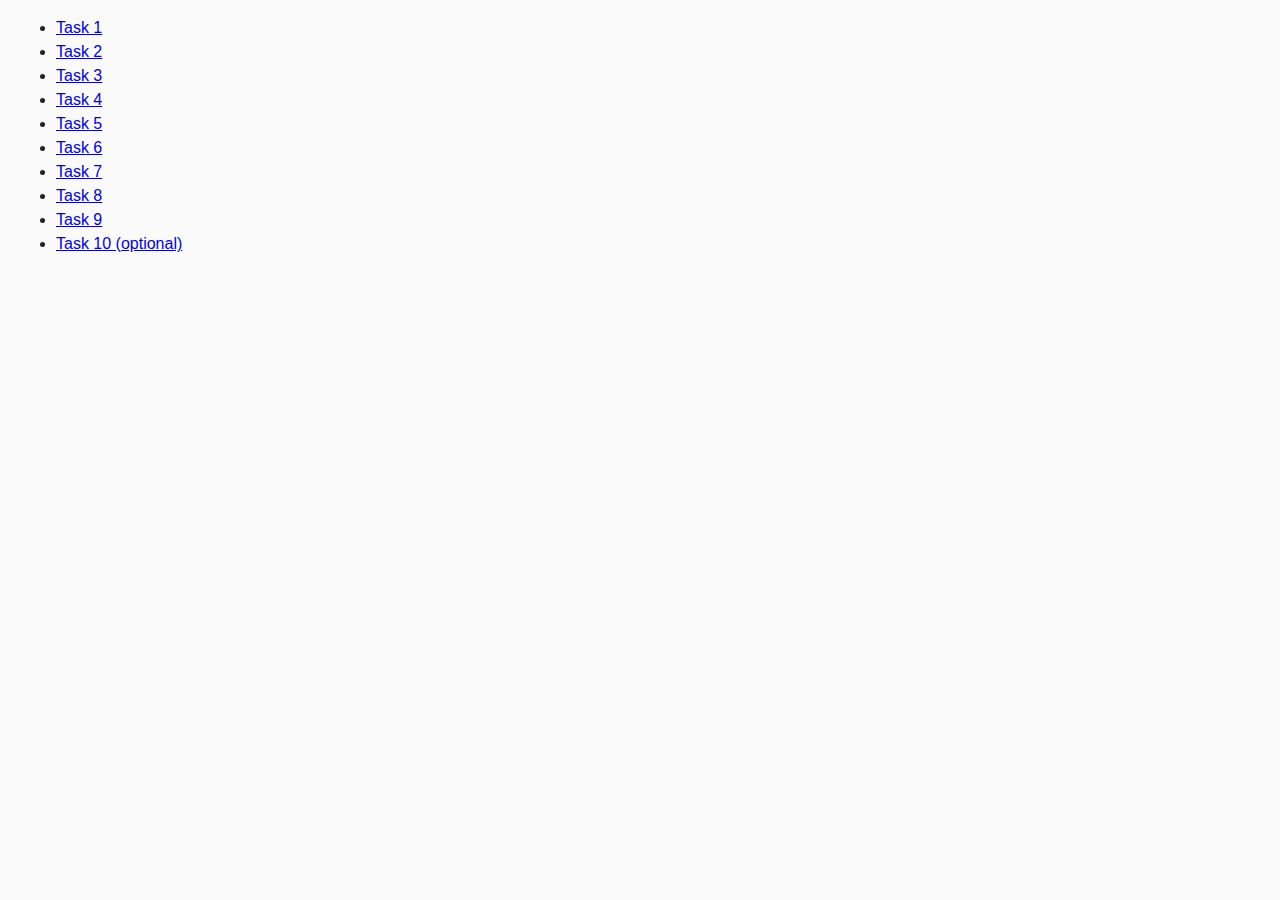
<file: index.html>
<!DOCTYPE html>
<html lang="ru">
	<head>
		<meta charset="UTF-8" />
		<meta http-equiv="X-UA-Compatible" content="IE=edge" />
		<meta name="viewport" content="width=device-width, initial-scale=1.0" />
		<title>Homework 6</title>
		<link rel="icon" type="image/x-icon" href="favicon.ico" />
		<link rel="stylesheet" href="css/common.css" />
	</head>
	<body>
		<ul>
			<li><a href="task-01.html">Task 1</a></li>
			<li><a href="task-02.html">Task 2</a></li>
			<li><a href="task-03.html">Task 3</a></li>
			<li><a href="task-04.html">Task 4</a></li>
			<li><a href="task-05.html">Task 5</a></li>
			<li><a href="task-06.html">Task 6</a></li>
			<li><a href="task-07.html">Task 7</a></li>
			<li><a href="task-08.html">Task 8</a></li>
			<li><a href="task-09.html">Task 9</a></li>
			<li><a href="task-10.html">Task 10 (optional)</a></li>
		</ul>
	</body>
</html>
</file>
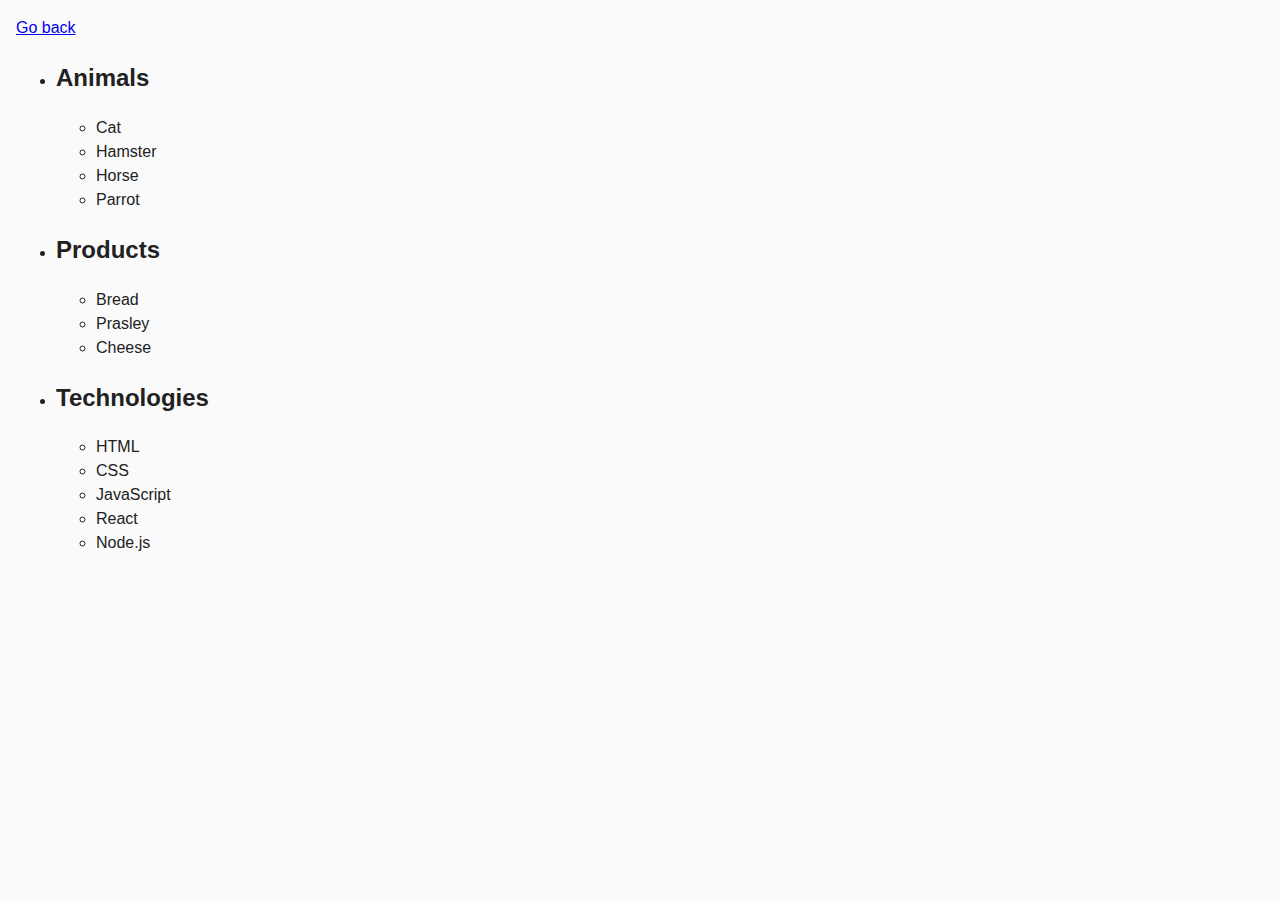
<file: task-01.html>
<!DOCTYPE html>
<html lang="ru">
	<head>
		<meta charset="UTF-8" />
		<meta http-equiv="X-UA-Compatible" content="IE=edge" />
		<meta name="viewport" content="width=device-width, initial-scale=1.0" />
		<title>Task 1</title>
		<link rel="icon" type="image/x-icon" href="favicon.ico" />
		<link rel="stylesheet" href="css/common.css" />
	</head>
	<body>
		<p><a href="index.html">Go back</a></p>

		<ul id="categories">
			<li class="item">
				<h2>Animals</h2>

				<ul>
					<li>Cat</li>
					<li>Hamster</li>
					<li>Horse</li>
					<li>Parrot</li>
				</ul>
			</li>
			<li class="item">
				<h2>Products</h2>

				<ul>
					<li>Bread</li>
					<li>Prasley</li>
					<li>Cheese</li>
				</ul>
			</li>
			<li class="item">
				<h2>Technologies</h2>

				<ul>
					<li>HTML</li>
					<li>CSS</li>
					<li>JavaScript</li>
					<li>React</li>
					<li>Node.js</li>
				</ul>
			</li>
		</ul>

		<script src="js/task-01.js" type="module"></script>
	</body>
</html>
</file>
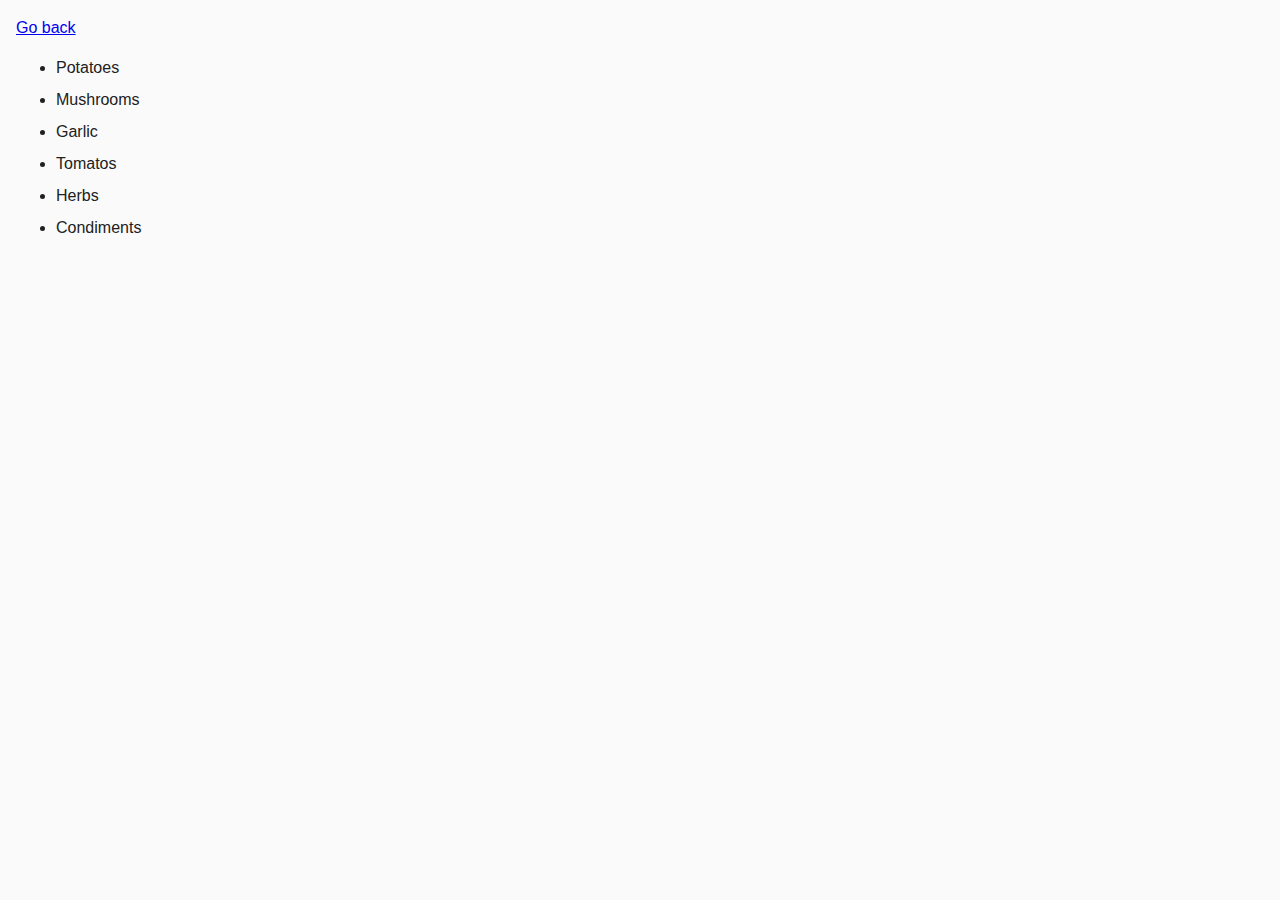
<file: task-02.html>
<!DOCTYPE html>
<html lang="ru">
	<head>
		<meta charset="UTF-8" />
		<meta http-equiv="X-UA-Compatible" content="IE=edge" />
		<meta name="viewport" content="width=device-width, initial-scale=1.0" />
		<title>Task 2</title>
		<link rel="icon" type="image/x-icon" href="favicon.ico" />
		<link rel="stylesheet" href="css/common.css" />
		<style>
			.item {
				font-weight: 500;
			}

			.item:not(:last-child) {
				margin-bottom: 8px;
			}
		</style>
	</head>
	<body>
		<p><a href="index.html">Go back</a></p>

		<ul id="ingredients"></ul>

		<script src="js/task-02.js" type="module"></script>
	</body>
</html>
</file>
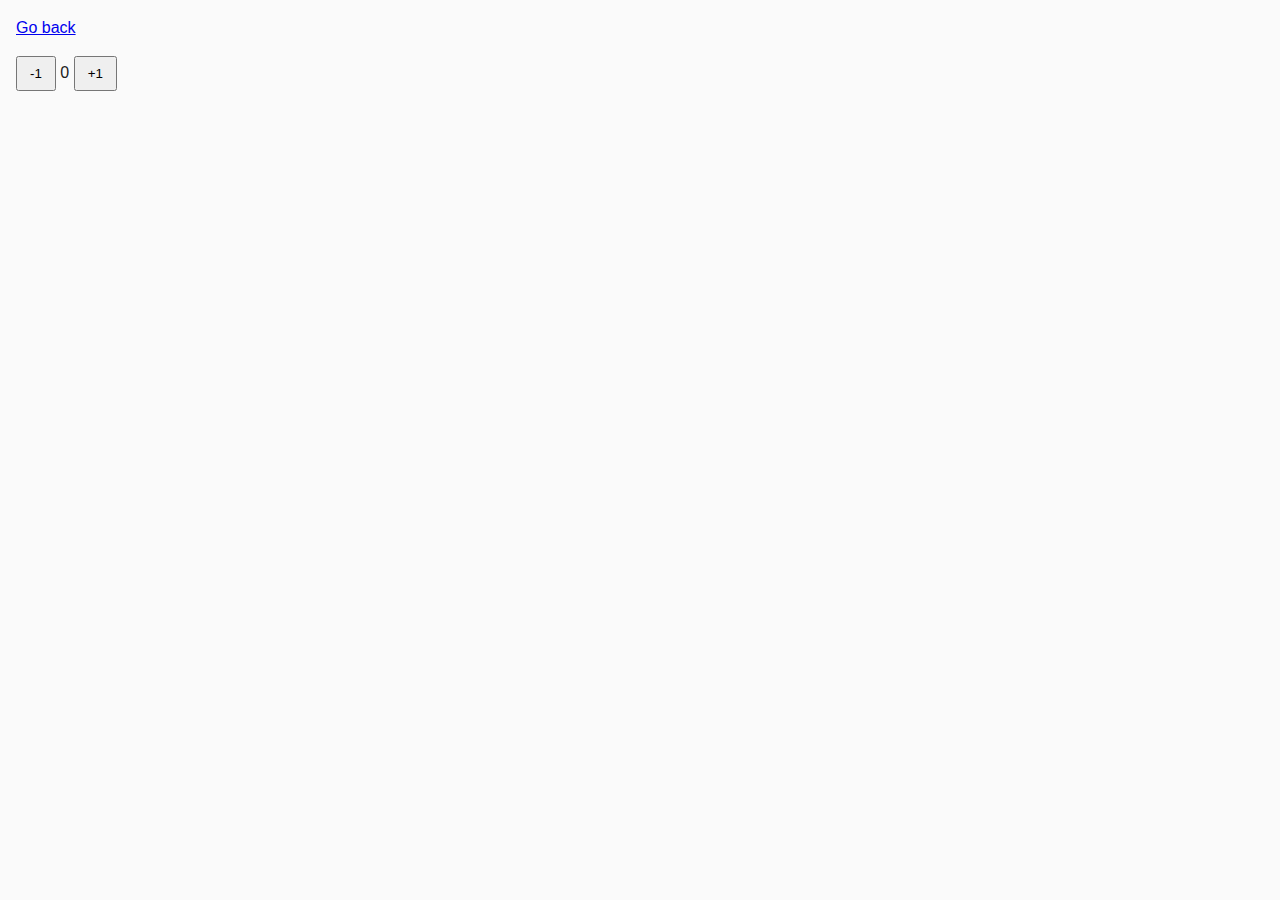
<file: task-04.html>
<!DOCTYPE html>
<html lang="ru">
	<head>
		<meta charset="UTF-8" />
		<meta http-equiv="X-UA-Compatible" content="IE=edge" />
		<meta name="viewport" content="width=device-width, initial-scale=1.0" />
		<title>Task 4</title>
		<link rel="icon" type="image/x-icon" href="favicon.ico" />
		<link rel="stylesheet" href="css/common.css" />
	</head>
	<body>
		<p><a href="index.html">Go back</a></p>

		<div id="counter">
			<button type="button" data-action="decrement">-1</button>
			<span id="value">0</span>
			<button type="button" data-action="increment">+1</button>
		</div>

		<script src="js/task-04.js" type="module"></script>
	</body>
</html>
</file>
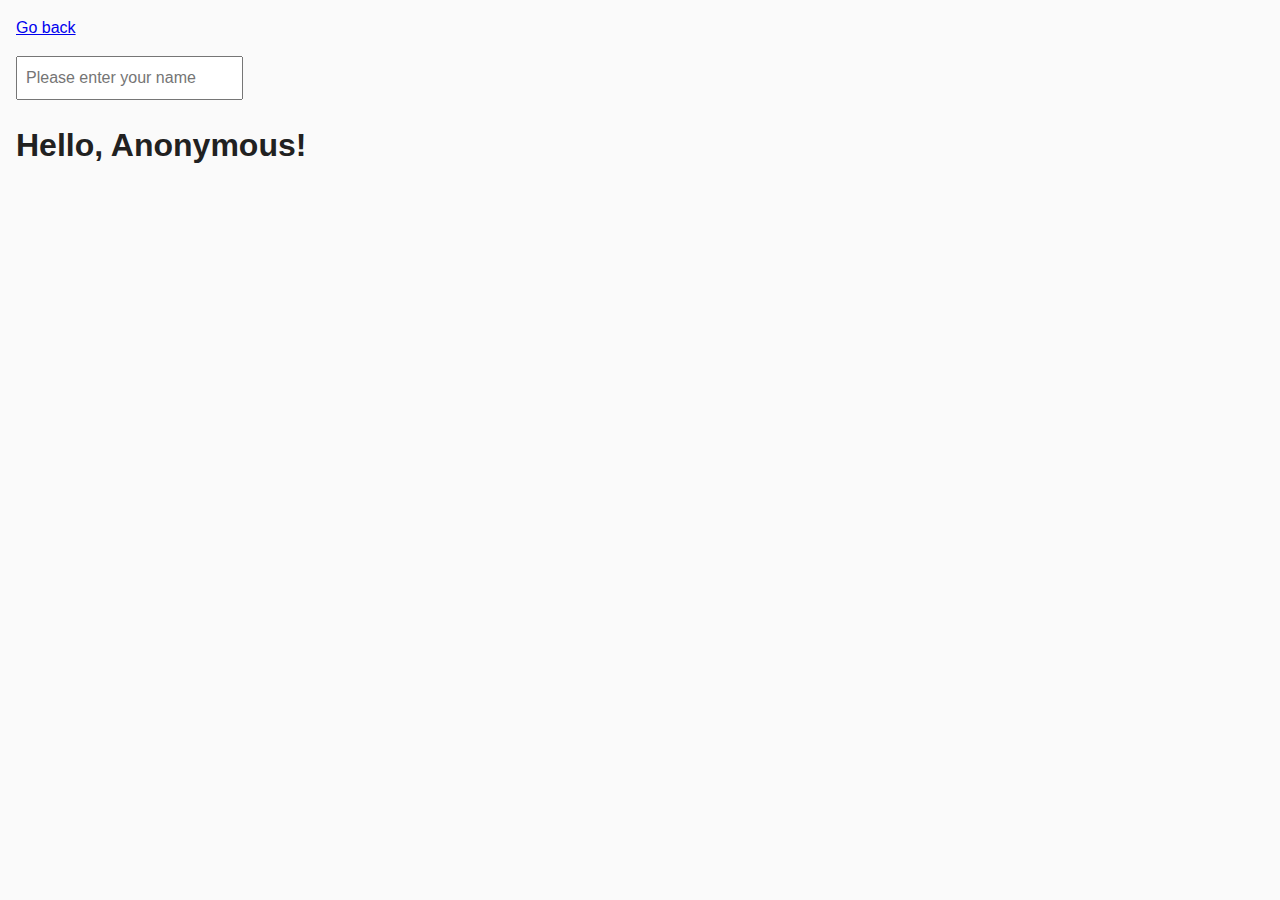
<file: task-05.html>
<!DOCTYPE html>
<html lang="ru">
	<head>
		<meta charset="UTF-8" />
		<meta http-equiv="X-UA-Compatible" content="IE=edge" />
		<meta name="viewport" content="width=device-width, initial-scale=1.0" />
		<title>Task 5</title>
		<link rel="icon" type="image/x-icon" href="favicon.ico" />
		<link rel="stylesheet" href="css/common.css" />
	</head>
	<body>
		<p><a href="index.html">Go back</a></p>

		<input type="text" id="name-input" placeholder="Please enter your name" />
		<h1>Hello, <span id="name-output">Anonymous</span>!</h1>

		<script src="js/task-05.js" type="module"></script>
	</body>
</html>
</file>
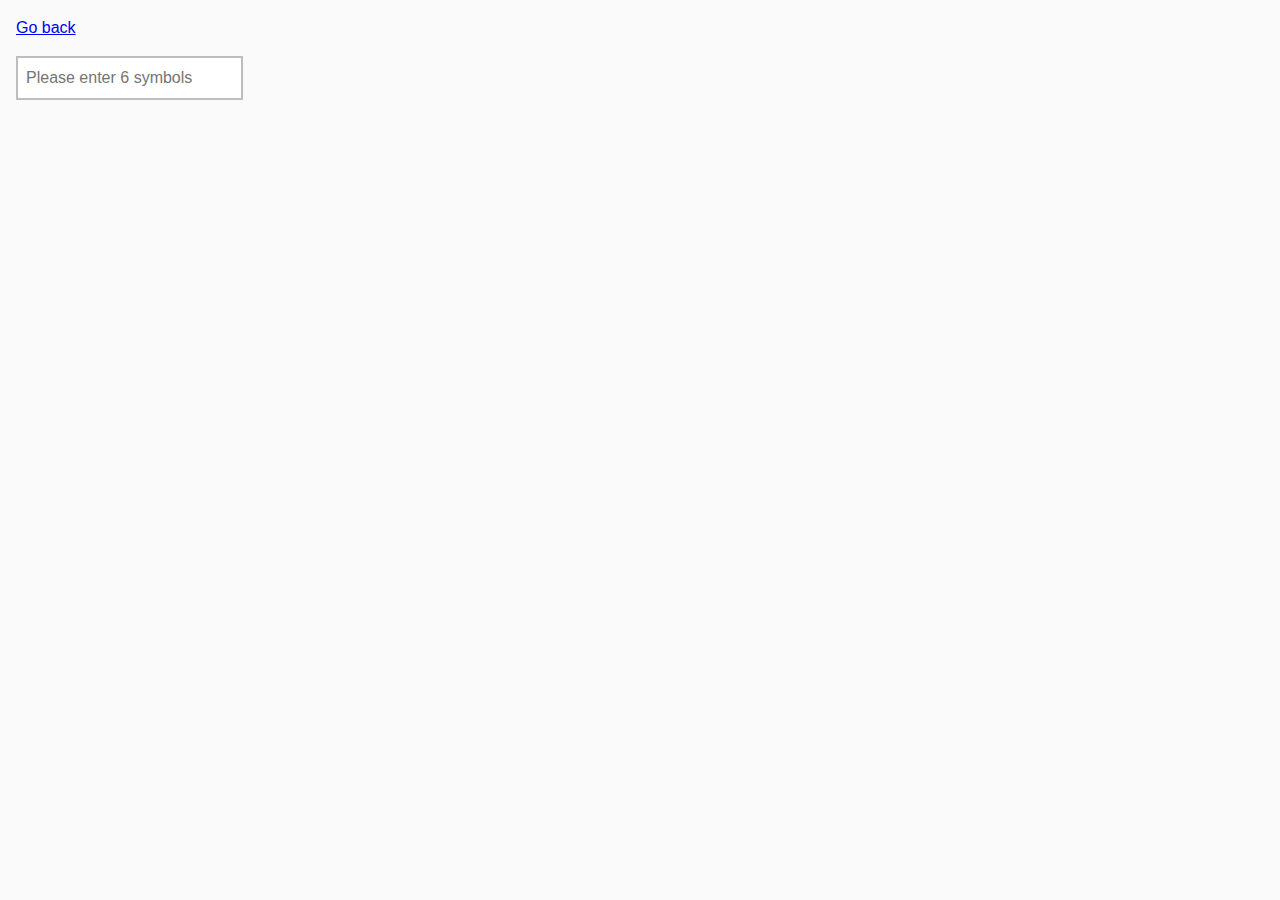
<file: task-06.html>
<!DOCTYPE html>
<html lang="ru">
	<head>
		<meta charset="UTF-8" />
		<meta http-equiv="X-UA-Compatible" content="IE=edge" />
		<meta name="viewport" content="width=device-width, initial-scale=1.0" />
		<title>Task 6</title>
		<link rel="icon" type="image/x-icon" href="favicon.ico" />
		<link rel="stylesheet" href="css/common.css" />
		<style>
			#validation-input {
				border: 2px solid #bdbdbd;
			}

			#validation-input.valid {
				border-color: #4caf50;
			}

			#validation-input.invalid {
				border-color: #f44336;
			}
		</style>
	</head>
	<body>
		<p><a href="index.html">Go back</a></p>

		<input type="text" id="validation-input" data-length="6" placeholder="Please enter 6 symbols" />

		<script src="js/task-06.js" type="module"></script>
	</body>
</html>
</file>
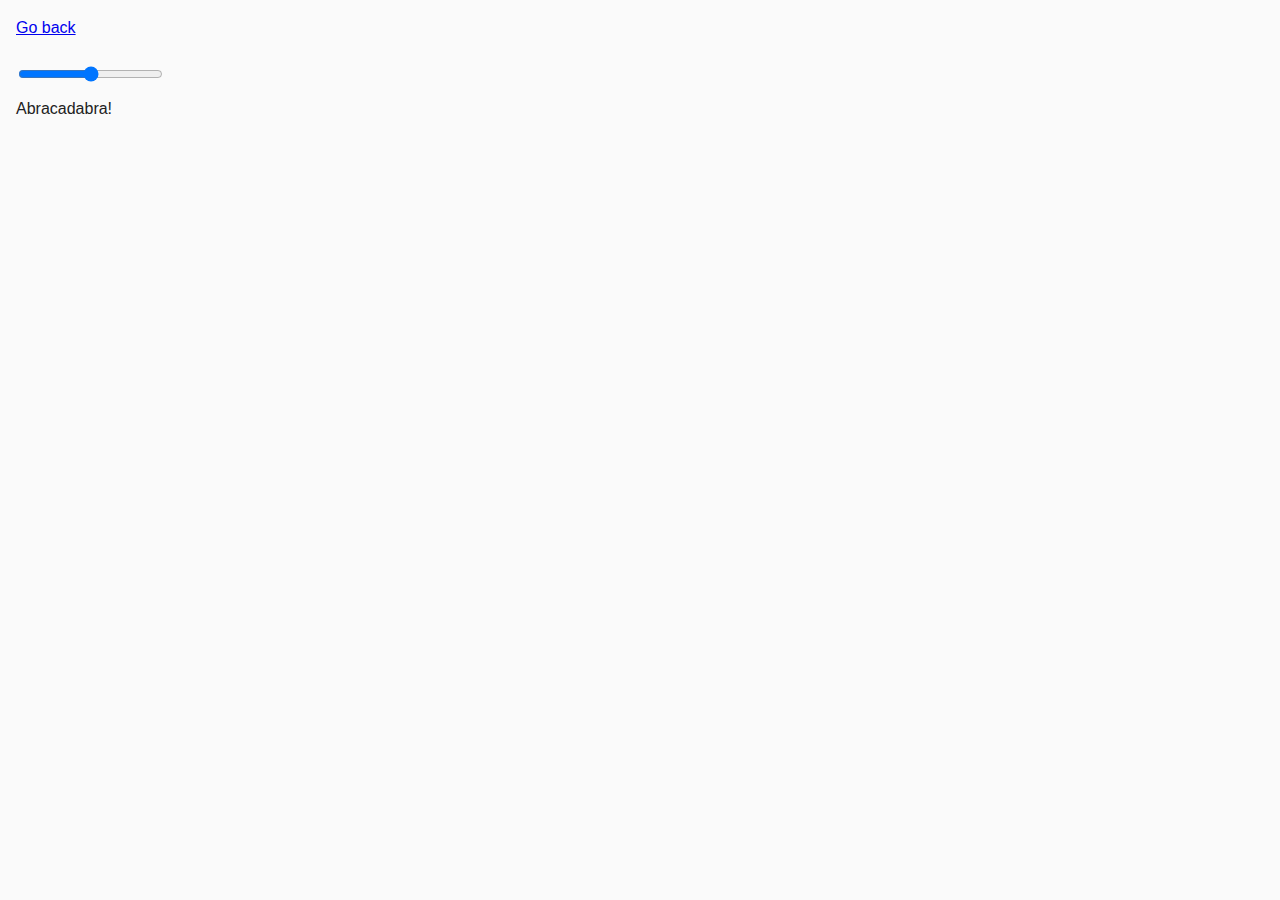
<file: task-07.html>
<!DOCTYPE html>
<html lang="ru">
	<head>
		<meta charset="UTF-8" />
		<meta http-equiv="X-UA-Compatible" content="IE=edge" />
		<meta name="viewport" content="width=device-width, initial-scale=1.0" />
		<title>Task 7</title>
		<link rel="icon" type="image/x-icon" href="favicon.ico" />
		<link rel="stylesheet" href="css/common.css" />
	</head>
	<body>
		<p><a href="index.html">Go back</a></p>

		<input id="font-size-control" type="range" min="16" max="96" />
		<br />
		<span id="text">Abracadabra!</span>

		<script src="js/task-07.js" type="module"></script>
	</body>
</html>
</file>
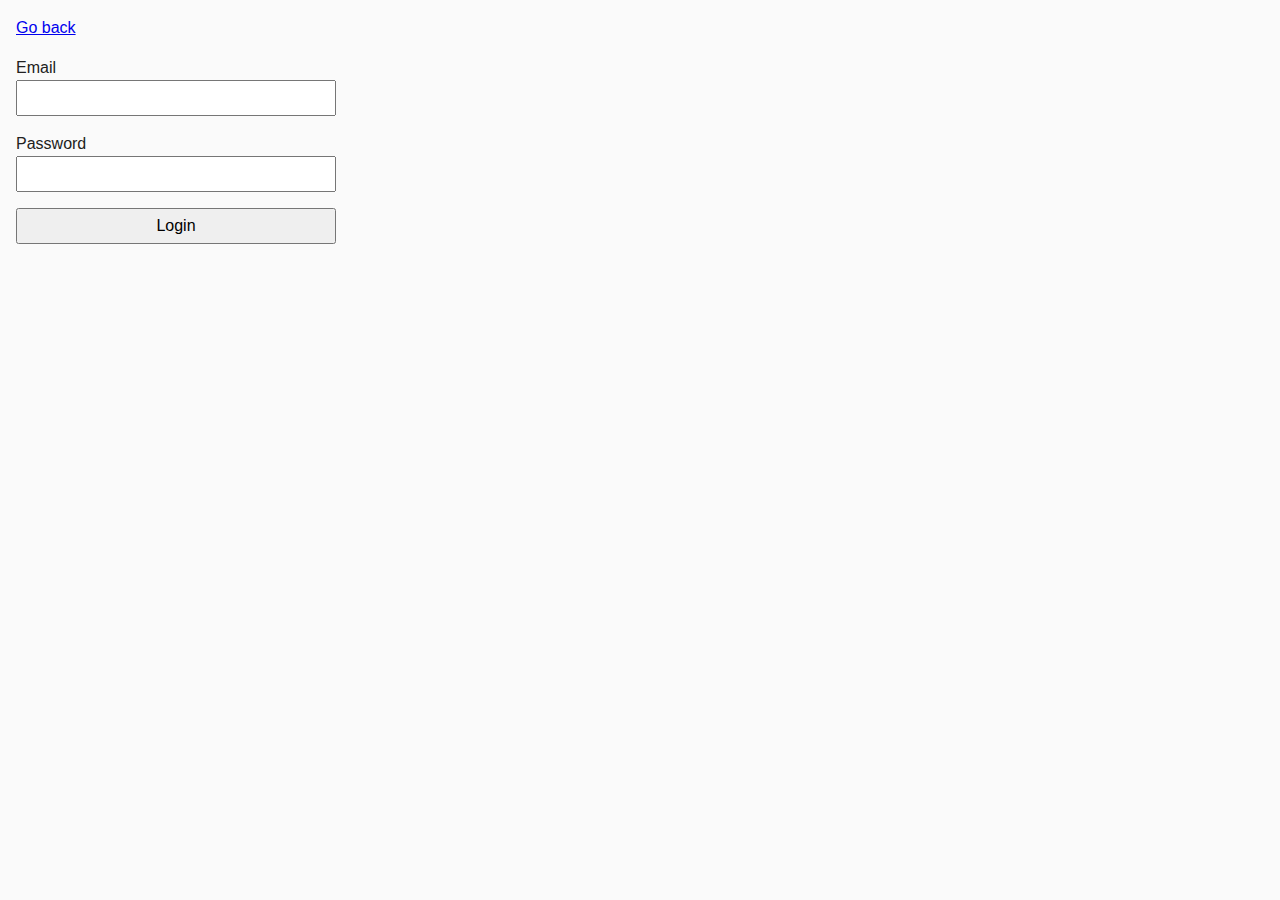
<file: task-08.html>
<!DOCTYPE html>
<html lang="ru">
	<head>
		<meta charset="UTF-8" />
		<meta http-equiv="X-UA-Compatible" content="IE=edge" />
		<meta name="viewport" content="width=device-width, initial-scale=1.0" />
		<title>Task 8</title>
		<link rel="icon" type="image/x-icon" href="favicon.ico" />
		<link rel="stylesheet" href="css/common.css" />
		<style>
			.login-form {
				max-width: 320px;
				display: flex;
				flex-direction: column;
			}

			.login-form label {
				margin-bottom: 16px;
			}

			.login-form input,
			.login-form button {
				width: 100%;
				padding: 4px;
				font: inherit;
			}
		</style>
	</head>
	<body>
		<p><a href="index.html">Go back</a></p>

		<form class="login-form">
			<label>
				Email
				<input type="email" name="email" />
			</label>
			<label>
				Password
				<input type="password" name="password" />
			</label>
			<button type="submit">Login</button>
		</form>

		<script src="js/task-08.js" type="module"></script>
	</body>
</html>
</file>
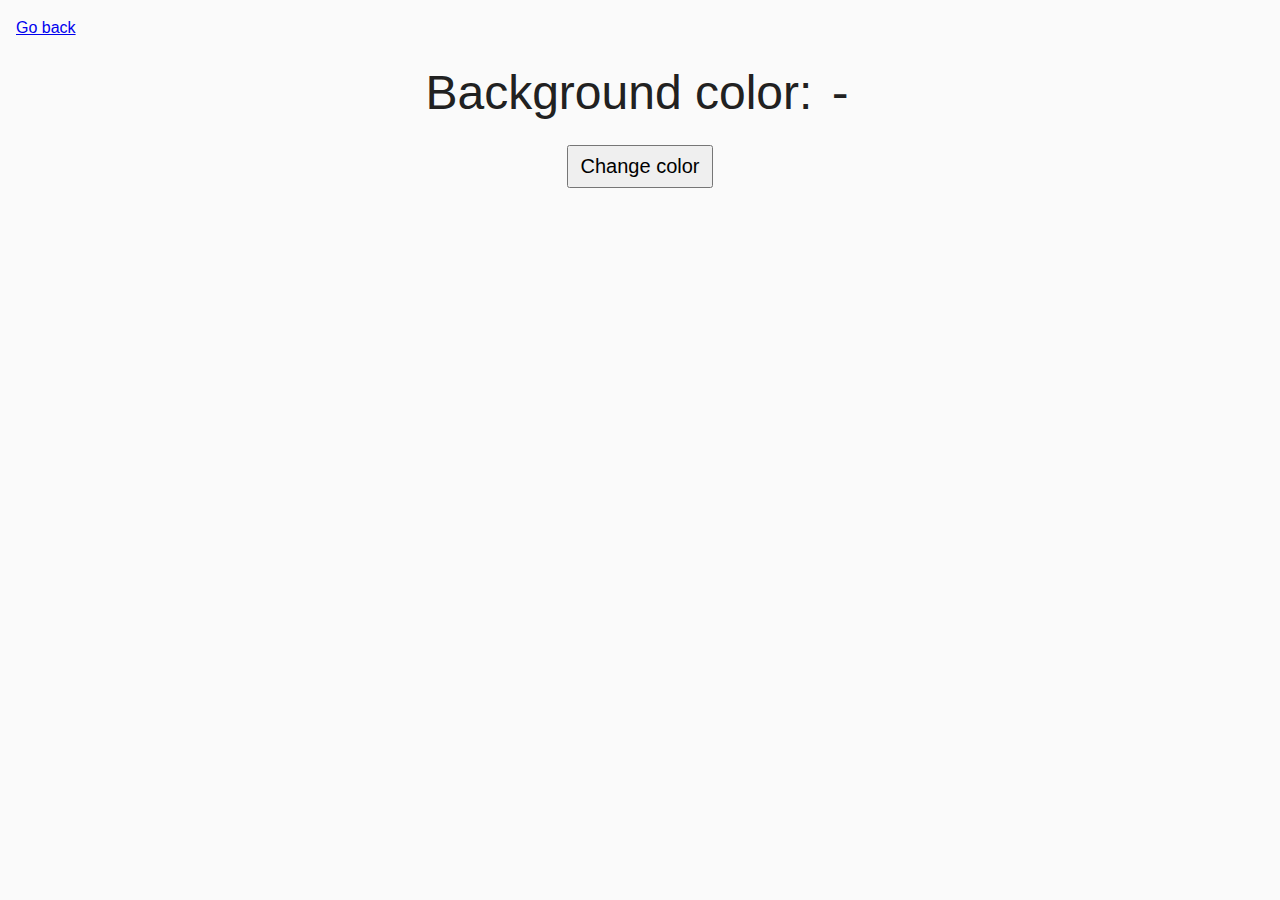
<file: task-09.html>
<!DOCTYPE html>
<html lang="ru">
	<head>
		<meta charset="UTF-8" />
		<meta http-equiv="X-UA-Compatible" content="IE=edge" />
		<meta name="viewport" content="width=device-width, initial-scale=1.0" />
		<title>Task 9</title>
		<link rel="icon" type="image/x-icon" href="favicon.ico" />
		<link rel="stylesheet" href="css/common.css" />
		<style>
			.widget {
				text-align: center;
			}

			.widget p {
				margin-top: 0;
				margin-bottom: 16px;
				font-size: 48px;
			}

			.widget span {
				font-family: monospace;
			}

			.widget button {
				padding: 8px 12px;
				font-size: 20px;
				cursor: pointer;
			}
		</style>
	</head>
	<body>
		<p><a href="index.html">Go back</a></p>

		<div class="widget">
			<p>Background color: <span class="color">-</span></p>
			<button type="button" class="change-color">Change color</button>
		</div>

		<script src="js/task-09.js" type="module"></script>
	</body>
</html>
</file>
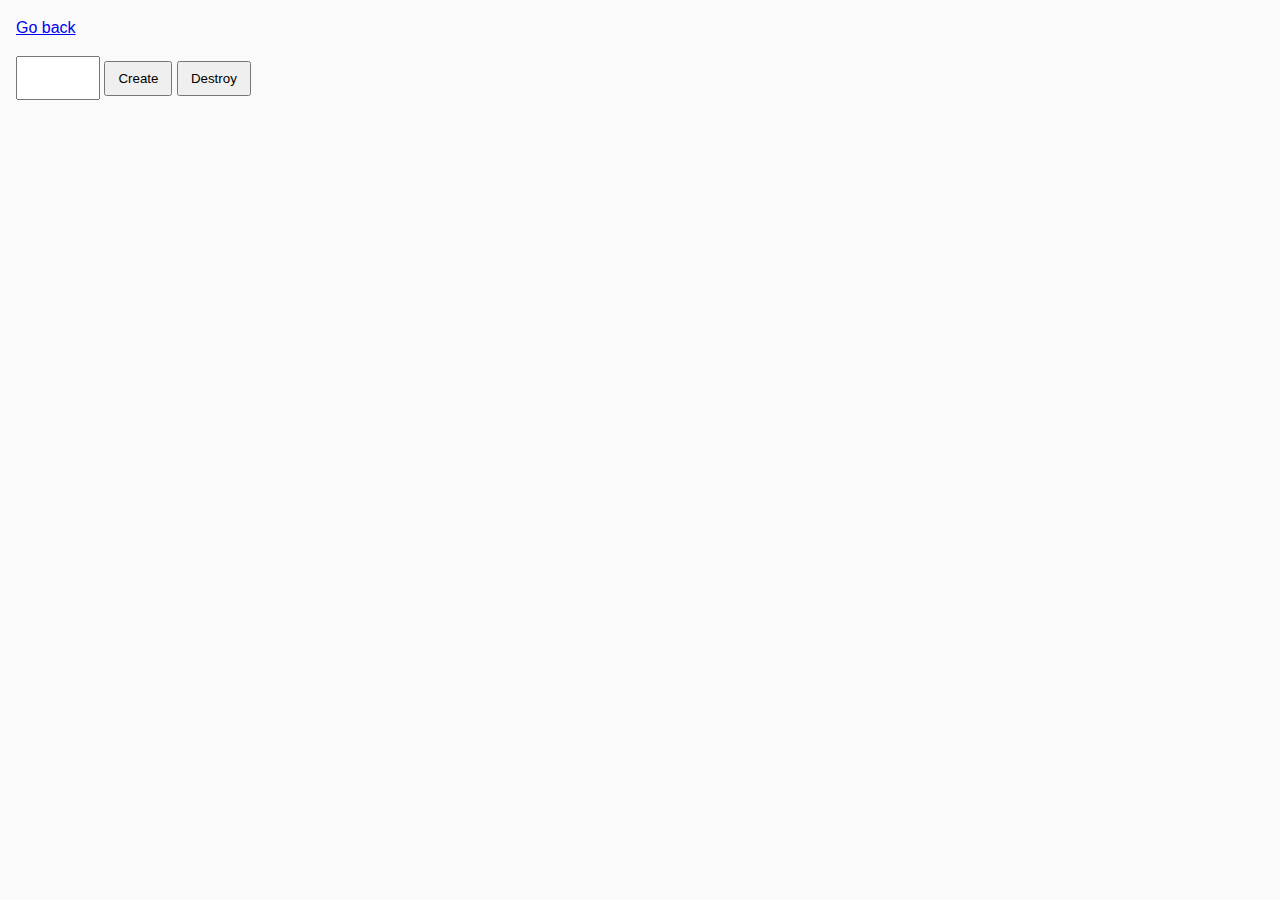
<file: task-10.html>
<!DOCTYPE html>
<html lang="ru">
	<head>
		<meta charset="UTF-8" />
		<meta http-equiv="X-UA-Compatible" content="IE=edge" />
		<meta name="viewport" content="width=device-width, initial-scale=1.0" />
		<title>Task 10 (optional)</title>
		<link rel="icon" type="image/x-icon" href="favicon.ico" />
		<link rel="stylesheet" href="css/common.css" />
	</head>
	<body>
		<p><a href="index.html">Go back</a></p>

		<div id="controls">
			<input type="number" min="1" max="100" step="1" />
			<button type="button" data-create>Create</button>
			<button type="button" data-destroy>Destroy</button>
		</div>

		<div id="boxes"></div>

		<script src="js/task-10.js" type="module"></script>
	</body>
</html>
</file>
<file: css/common.css>
* {
	box-sizing: border-box;
}

body {
	margin: 16px;
	font-family: -apple-system, BlinkMacSystemFont, "Segoe UI", Roboto, Oxygen, Ubuntu, Cantarell, "Open Sans",
		"Helvetica Neue", sans-serif;
	-webkit-font-smoothing: antialiased;
	-moz-osx-font-smoothing: grayscale;
	background-color: #fafafa;
	color: #212121;
	line-height: 1.5;
}

input {
	padding: 8px;
	font: inherit;
}

button {
	padding: 8px 12px;
	cursor: pointer;
}

img {
	width: 100%;
	height: auto;
}
.gallery {
	list-style: none;
	padding: 0;
}
</file>
